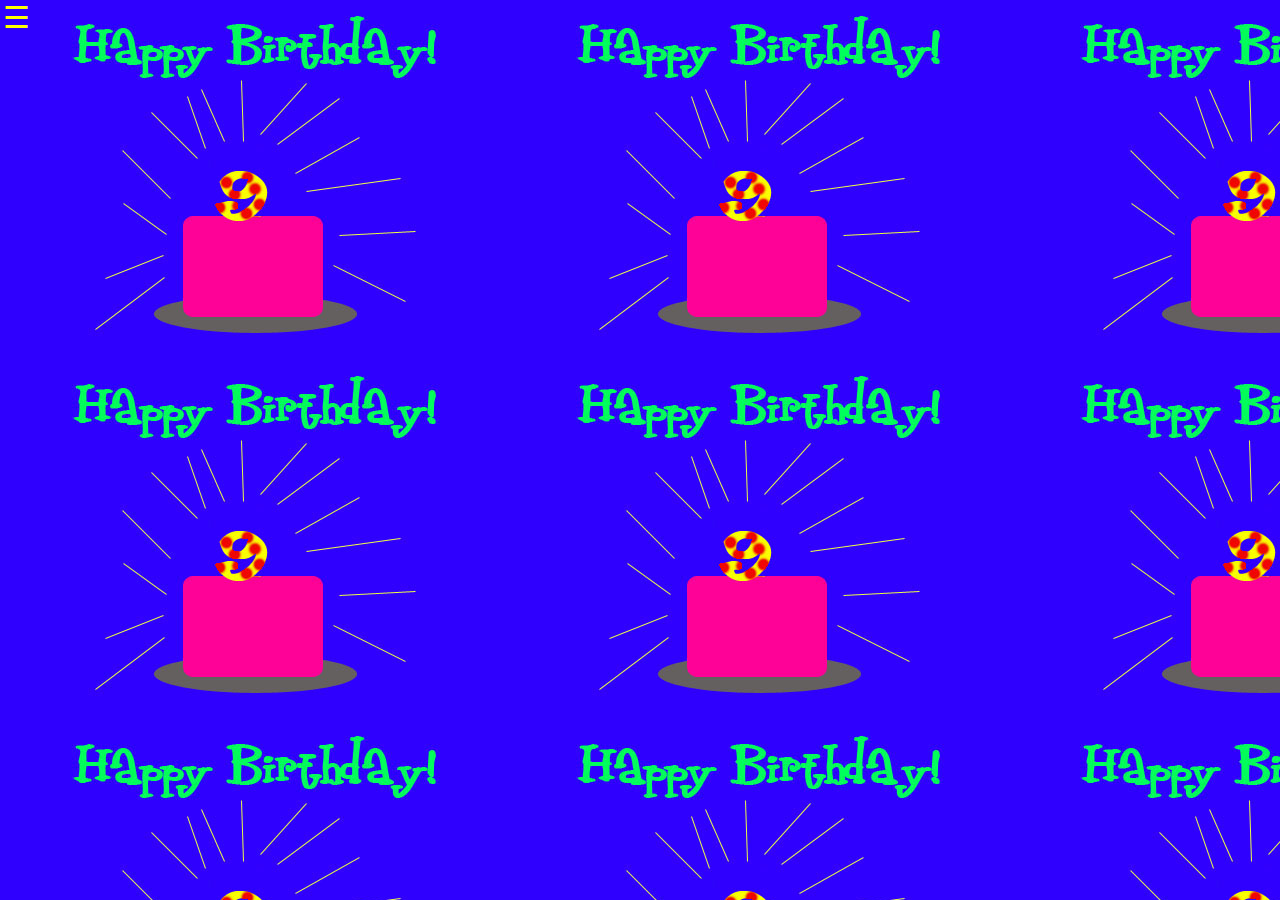
<file: index.html>
<!DOCTYPE html>
<html>
<head>
<title>Current Birthdays</title>
    <link href="style.css" rel="stylesheet">
    <style>
        
    </style>
</head>
<body id="luke">

<div class="header"><span style="font-size:30px;cursor:pointer;position:absolute;left:3px;" onclick="openNav()">&#9776;</span><h1 id="demo"></h1></div>
<div id="mySidenav" class="sidenav">
  <a href="javascript:void(0)" class="closebtn" onclick="closeNav()">&times;</a>
  <span style="color: #f1f1f1; cursor: pointer;">Home</span>
      <a href="index.html">Sarah</a>
      <a href="#">Luke</a>
  <a href="#">The Guisti Family</a>
  <a href="#">Games</a>
  <a href="credits.html">Credits</a>
      <a href="#" onClick="window.location.reload()">Refresh</a>
<script>
// Set the date we're counting down to
var countDownDate = new Date("May 19, 2017").getTime();

// Update the count down every 1 second
var x = setInterval(function() {

    // Get todays date and time
    var now = new Date().getTime();
    
    // Find the distance between now an the count down date
    var distance = countDownDate - now;
    
    // Time calculations for days, hours, minutes and seconds
    var days = Math.floor(distance / (1000 * 60 * 60 * 24));
    var hours = Math.floor((distance % (1000 * 60 * 60 * 24)) / (1000 * 60 * 60));
    var minutes = Math.floor((distance % (1000 * 60 * 60)) / (1000 * 60));
    var seconds = Math.floor((distance % (1000 * 60)) / 1000);
    
    // Output the result in an element with id="demo"
    document.getElementById("demo").innerHTML = "There are only " + days + " days, " + hours + " hours, "
    + minutes + " minutes, and " + seconds + " seconds until Luke's Birthday! ";
    
    // If the count down is over, write some text 
    if (distance < 0) {
        clearInterval(x);
        document.getElementById("demo").innerHTML = "It's Luke's Birthday!";
    }
}, 1000);
</script>
 <script src="script.js"></script>
</body>

</html>
</file>
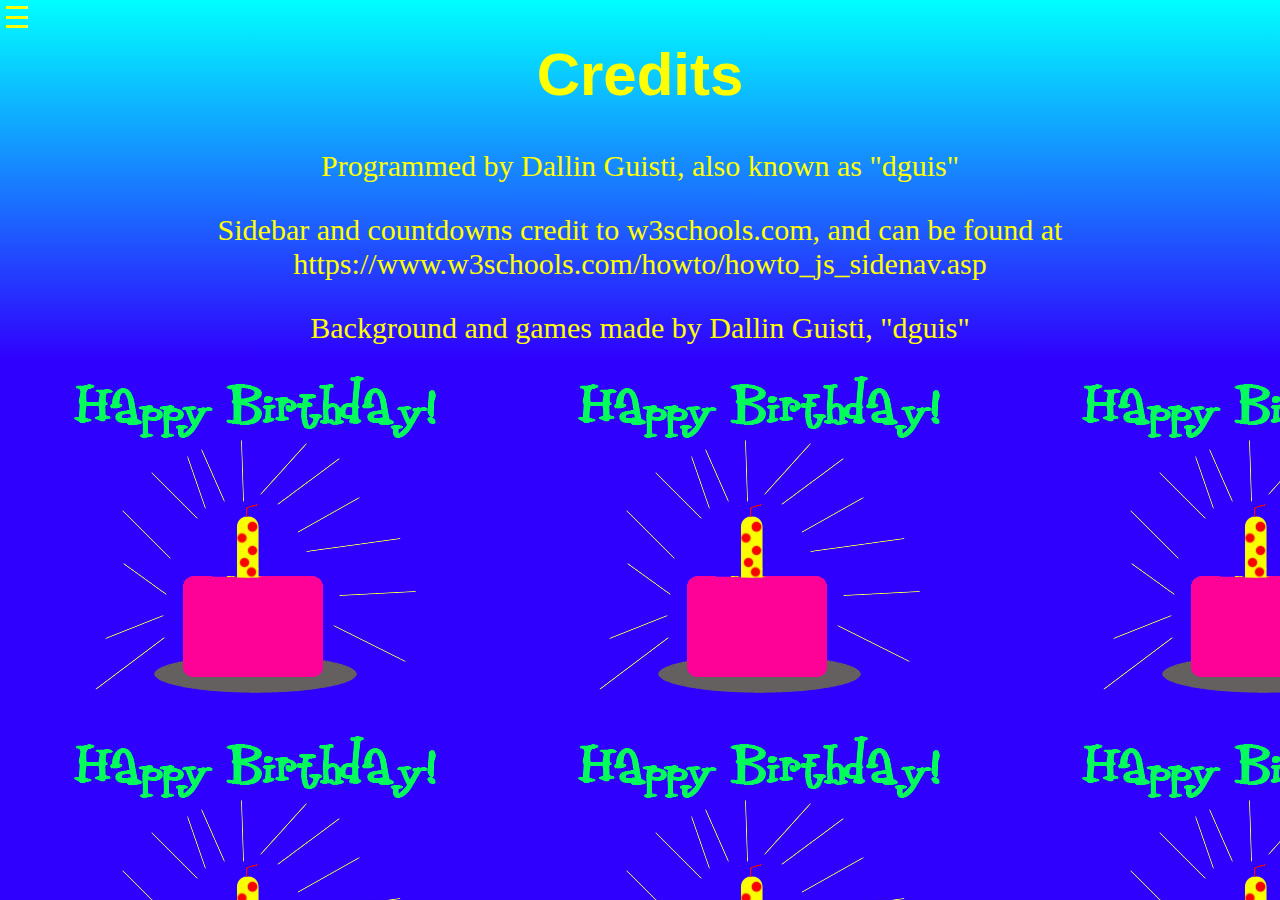
<file: credits.html>
<!DOCTYPE html>

<html>

<head>

<title>Credits</title>

  <link href="style.css" rel="stylesheet">

</head>

<body id="credit">

 

  <div class="items">
 <div class="header">
    <span style="font-size:30px;cursor:pointer;position:absolute;left:3px;" onclick="openNav()">&#9776;</span>
  <h1>Credits</h1>
<div id="credits">
  <p>Programmed by Dallin Guisti, also known as "dguis"</p>
    
    <p>Sidebar and countdowns credit to <a href="https://w3schools.com">w3schools.com</a>, and can be found at <a href="https://www.w3schools.com/howto/howto_js_sidenav.asp">https://www.w3schools.com/howto/howto_js_sidenav.asp</a></p>
    <p>Background and games made by Dallin Guisti, "dguis"</p>
  </div>
        

    
    
  </div>

  </div>
  <div id="mySidenav" class="sidenav">

  <a href="javascript:void(0)" class="closebtn" onclick="closeNav()">&times;</a>

  <a href="index.html">Home</a>

  <a href="#">The Guisti Family</a>

  <a href="#">Games</a>

  <span  style="color: #f1f1f1; cursor: pointer;">Credits</span>

</div>
<script>

function openNav() {

    document.getElementById("mySidenav").style.width = "20%";

}



function closeNav() {

    document.getElementById("mySidenav").style.width = "0";

}

</script>

</body>

</html>
</file>
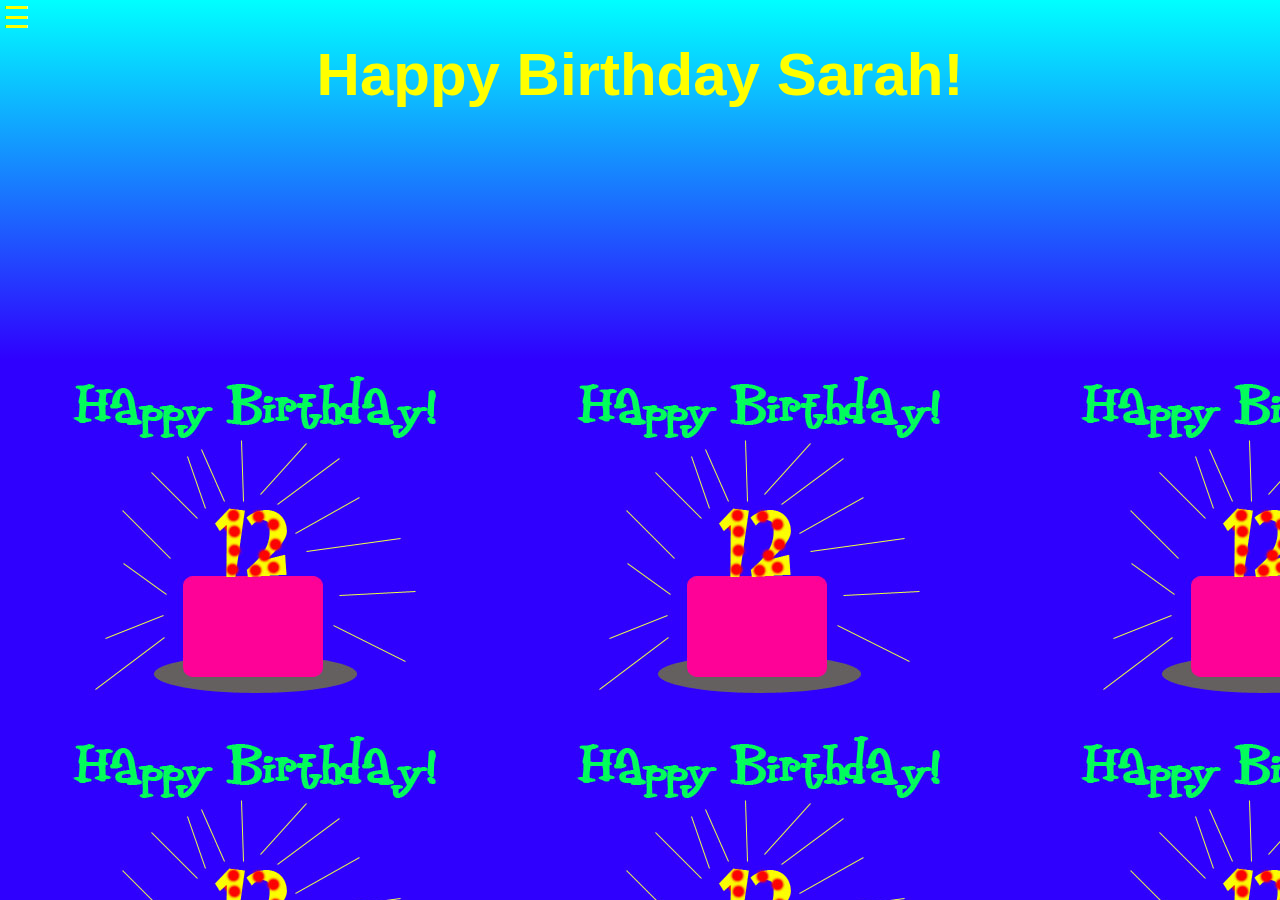
<file: sarah.html>
<!DOCTYPE html>
<html>
<head>
<title>Sarah's Homepage</title>
  <link href="style.css" rel="stylesheet">
</head>
<body id="sarah">

  <div class="items">
    <div class="header" style="width:100%;">
        <span style="font-size:30px;cursor:pointer;position:absolute;left:3px;" onclick="openNav()">&#9776;</span><h1>Happy Birthday Sarah!</h1>
    <iframe allowtransparency="true" width="485" height="402" src="https://scratch.mit.edu/projects/embed/155452769/?autostart=true" frameborder="0" allowfullscreen></iframe></div>
        
    <div id="mySidenav" class="sidenav">
  <a href="javascript:void(0)" class="closebtn" onclick="closeNav()">&times;</a>
  <span style="color: #f1f1f1; cursor: pointer;">Sarah</span>
      <a href="index.html">Home</a>
      <a href="#">Luke</a>
  <a href="#">The Guisti Family</a>
  <a href="#">Games</a>
  <a href="credits.html">Credits</a>
      <a href="#" onClick="window.location.reload()">Refresh</a>
</div>
  </div>
  <script src="script.js"></script>
</body>
</html>
</file>
<file: style.css>
.sidenav {
    height: 100%;
    width: 0;
    position: fixed;
    z-index: 1;
    top: 0;
    left: 0;
    background-color: #111;
    overflow-x: hidden;
    transition: 0.5s;
    padding-top: 60px;
    text-align:center;
}

.sidenav a, .sidenav span {
    padding: 8px 8px 8px 32px;
    text-decoration: none;
    font-size: 25px;
    color: #818181;
    display: block;
    transition: 0.3s;

}

.sidenav a:hover{
    color: #f1f1f1;
}

.sidenav .closebtn {
    position: absolute;
    top: 0;
    right: 25px;
    font-size: 36px;
    margin-left: 50px;
}

@media screen and (max-height: 450px) {
  .sidenav {padding-top: 15px;}
  .sidenav a {font-size: 18px;}
}body{font-size: 30px; color: #ffff00;}
.header{background: linear-gradient(aqua, rgb(47, 0, 254)); left: 0px; top: 0px; height: 12em; position: absolute;}
.items{ text-align: center;}
a{text-decoration: none; color: yellow;}
h1{font-family: "Comic Sans MS",cursive,sans-serif; text-align: center;}
#sarah{background-image: url("Birthday.jpg");}
#luke{background-image: url("BirthdayL.jpg");}
#credit{background-image: url("Background.jpg");}
</file>
